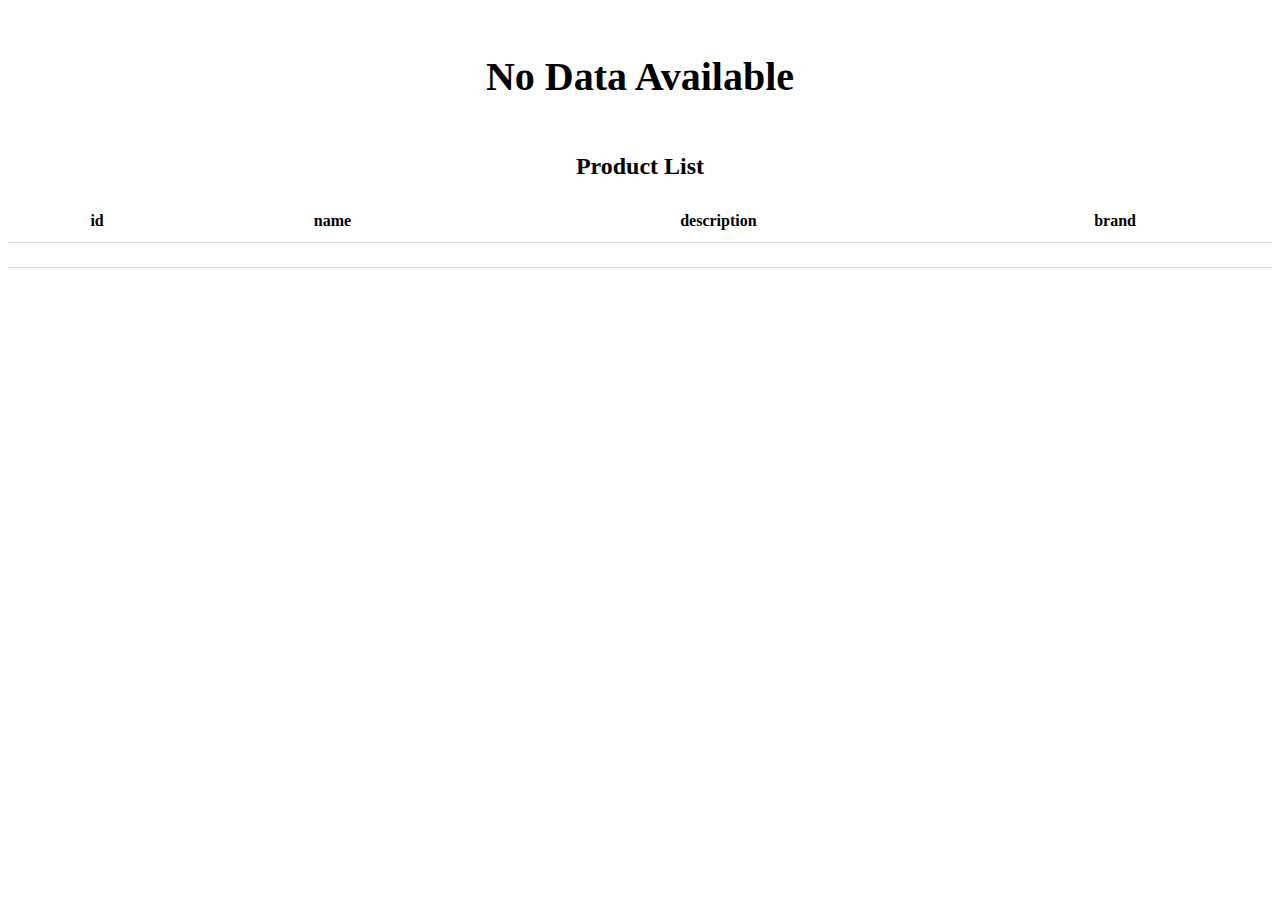
<file: project/ecommerce/src/main/resources/templates/products.html>
<!DOCTYPE html>
<html lang="en" xmlns:th="http://www.w3.org/1999/xhtml">
<head>
    <meta http-equiv="content-type" content="text/html" ; charset="UTF-8" \>
    <!--    <link href = "../static.css/style.css" th:href="@{/style.css}" rel = "stylesheet" type="text/css"/>-->
    <title>Spring Boot Application</title>
    <style>

     table, th, td {
  border-bottom: 1px solid #ddd;
     border-collapse: collapse;
     }
     th, td {
     padding: 12px;
     text-align: center;
     }
     h4{
       font-size: 40px;
       text-align:Center;
    }

tr:hover {background-color:#f5f5f5;}
   </style>
</head>


<body>
<div  th:if="${#lists.isEmpty(products)}">
    <h4>No Data Available</h4>
</div>

<div  th:if="${not #lists.isEmpty(products)}">
    <h2 style="text-align:Center">Product List</h2>

    <table width="100%">
        <tr>
            <th>id</th>
            <th >name</th>
            <th>description</th>
            <th>brand</th>
        </tr>
        <tr th:each="product: ${products}">
            <td th:text="${product.id}"></td>
            <td th:text="${product.name}"></td>
            <td th:text="${product.description}"></td>
            <td th:text="${product.brand}"></td>
        </tr>
    </table>
</div>

</body>
</html>
</file>
